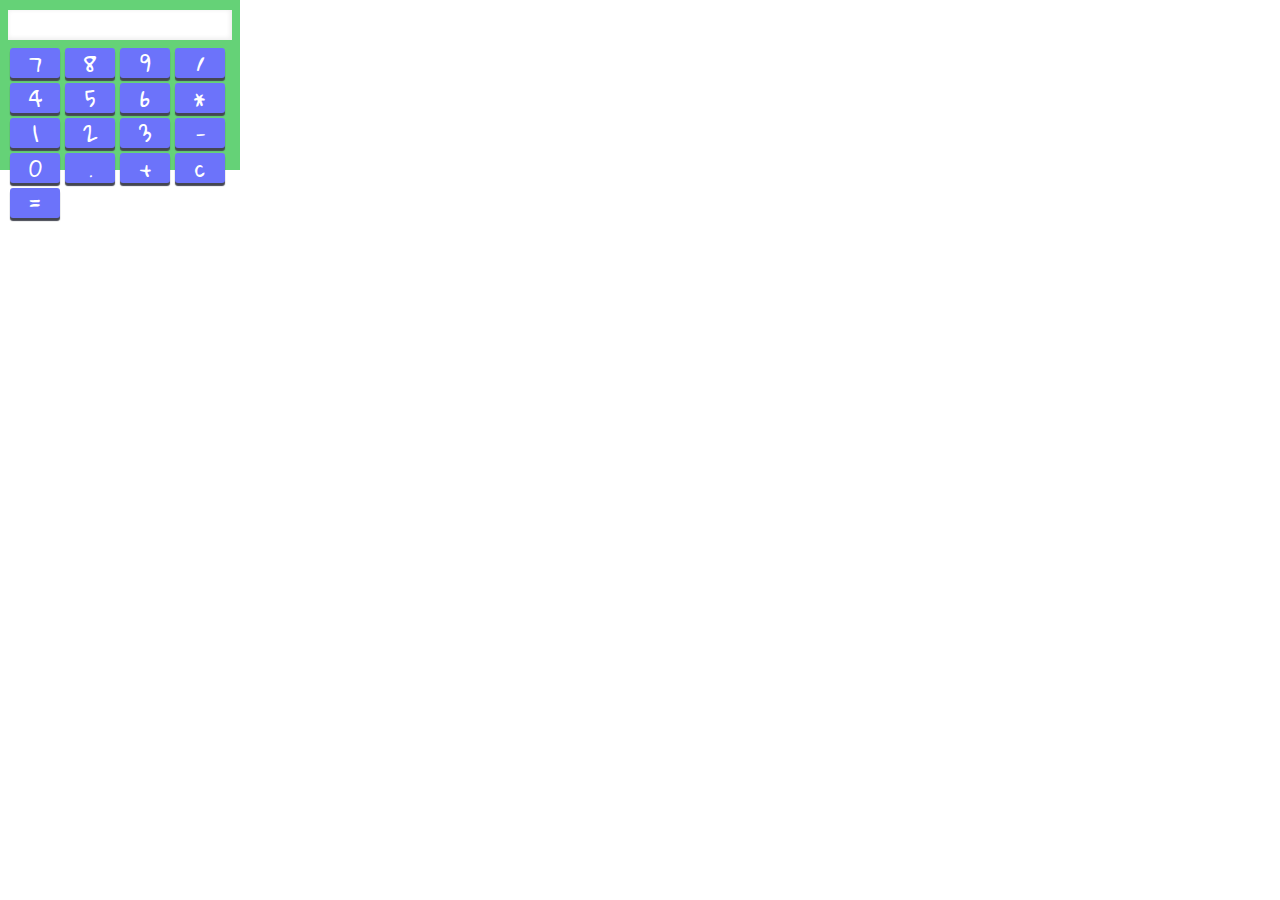
<file: popup.html>
<!DOCTYPE html>
<html>
<head>
	<meta charset="UTF-8">
	<title>Calculadora javascript</title>
	<link href='http://fonts.googleapis.com/css?family=Gloria+Hallelujah' rel='stylesheet' type='text/css'>
	<link rel="stylesheet" type="text/css" href="style.css" />
</head>
<body>
	<div id="container">
		<header class="header">
		</header>
		<section id="calculadora">
			<!-- Input e clear -->
			<header class="top">
				<div class="input-valor"></div>
			</header>
			<ul class="key">
				<li>7</li>
				<li>8</li>
				<li>9</li>
				<li class="operador">/</li>
				<li>4</li>
				<li>5</li>
				<li>6</li>
				<li class="operador">*</li>
				<li>1</li>
				<li>2</li>
				<li>3</li>
				<li class="operador">-</li>
				<li>0</li>
				<li>.</li>
				<li class="operador">+</li>
				<li>c</li>
				<li class="verificar">=</li>
			</ul>
		</section>
	</div>
	<script type="text/javascript" src="calcula.js"></script>
</body>
</html>
</file>
<file: style.css>
* {
	margin: 0;
	padding: 0;
	box-sizing: border-box;
	font-family: 'Gloria Hallelujah', cursive;
	font-size:22px;
}
li{
	list-style:none;
}
#container{
	/* width:60%; */
	/* height:auto; */
	/* margin:4px auto; */
  /* background-color: #65D277; */
}
#calculadora{
	width: 240px;
	height: 170px;
  align:center;
	padding:2px;
	background-color: #65D277;
}
.input-valor{
	margin:8px auto;
	width:95%;
	height:30px;
	font-size: 16px;
	overflow:hidden;
	text-align: right;
	color:#48484D;
	padding: 4px;
	background-color:#fff;
	box-shadow: inset -1px -1px 4px 1px #eee;
}


.key li{
	width:50px;
	height:30px;
	border-radius:3px;
	color:#fff;
	background-color:#6C73FA;
	cursor:pointer;
	float:left;
	margin: 0px -3px 5px 8px;
	line-height: 30px;
	text-align: center;
	box-shadow: 0px 3px 1px 0px #444651;
}

.key li:hover{
	background-color: #BEF9F0;
	color: #6C73FA;
	transition:0.2s;
}
.key li:active{
	box-shadow: 0px 1px 1px 0px #444651;
} */
.verificar{
	width: 93.4% !important;
}
</file>
